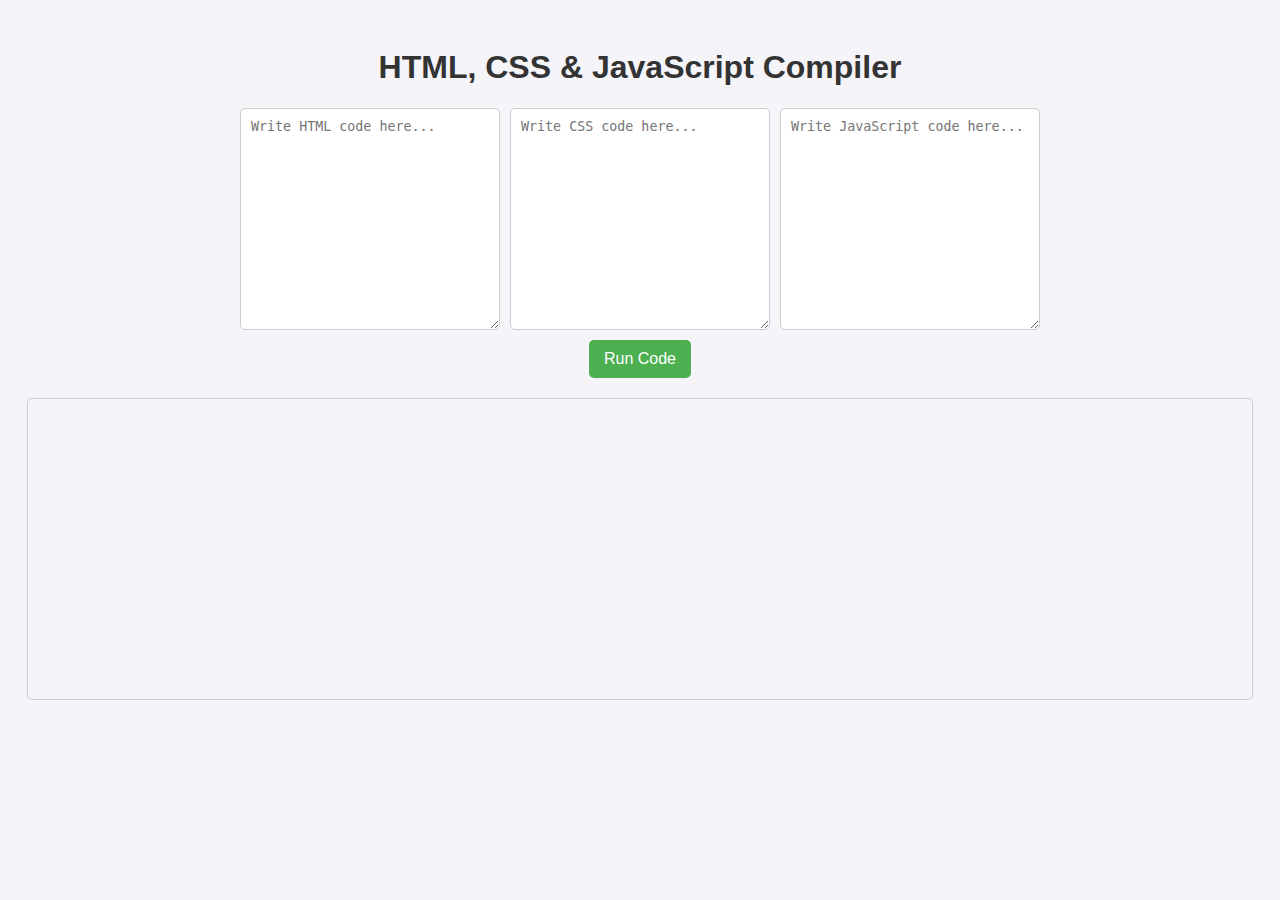
<file: iditor.html>
<!DOCTYPE html>
<html lang="en">

<head>
    <meta charset="UTF-8">
    <meta name="viewport" content="width=device-width, initial-scale=1.0">
    <title>HTML, CSS & JavaScript Compiler</title>
    <style>
        body {
            font-family: Arial, sans-serif;
            display: flex;
            flex-direction: column;
            align-items: center;
            padding: 20px;
            background-color: #f4f4f9;
        }

        h1 {
            color: #333;
        }

        .editor-container {
            display: flex;
            width: 100%;
            max-width: 800px;
            gap: 10px;
        }

        textarea {
            width: 100%;
            height: 200px;
            padding: 10px;
            font-family: monospace;
            border: 1px solid #ccc;
            border-radius: 5px;
            resize: vertical;
        }

        #output {
            width: 100%;
            height: 300px;
            border: 1px solid #ccc;
            margin-top: 20px;
            border-radius: 5px;
        }

        button {
            margin-top: 10px;
            padding: 10px 15px;
            font-size: 16px;
            cursor: pointer;
            border: none;
            background-color: #4CAF50;
            color: white;
            border-radius: 5px;
        }

        button:hover {
            background-color: #45a049;
        }
    </style>
</head>

<body>
    <h1>HTML, CSS & JavaScript Compiler</h1>

    <div class="editor-container">
        <textarea id="htmlCode" placeholder="Write HTML code here..."></textarea>
        <textarea id="cssCode" placeholder="Write CSS code here..."></textarea>
        <textarea id="jsCode" placeholder="Write JavaScript code here..."></textarea>
    </div>

    <button onclick="compileCode()">Run Code</button>

    <iframe id="output"></iframe>

    <script>
        function compileCode() {
            const htmlCode = document.getElementById("htmlCode").value;
            const cssCode = `<style>${document.getElementById("cssCode").value}</style>`;
            const jsCode = `<script>${document.getElementById("jsCode").value}<\/script>`;

            const output = document.getElementById("output");
            output.contentDocument.open();
            output.contentDocument.write(htmlCode + cssCode + jsCode);
            output.contentDocument.close();
        }
    </script>
</body>

</html>
</file>
